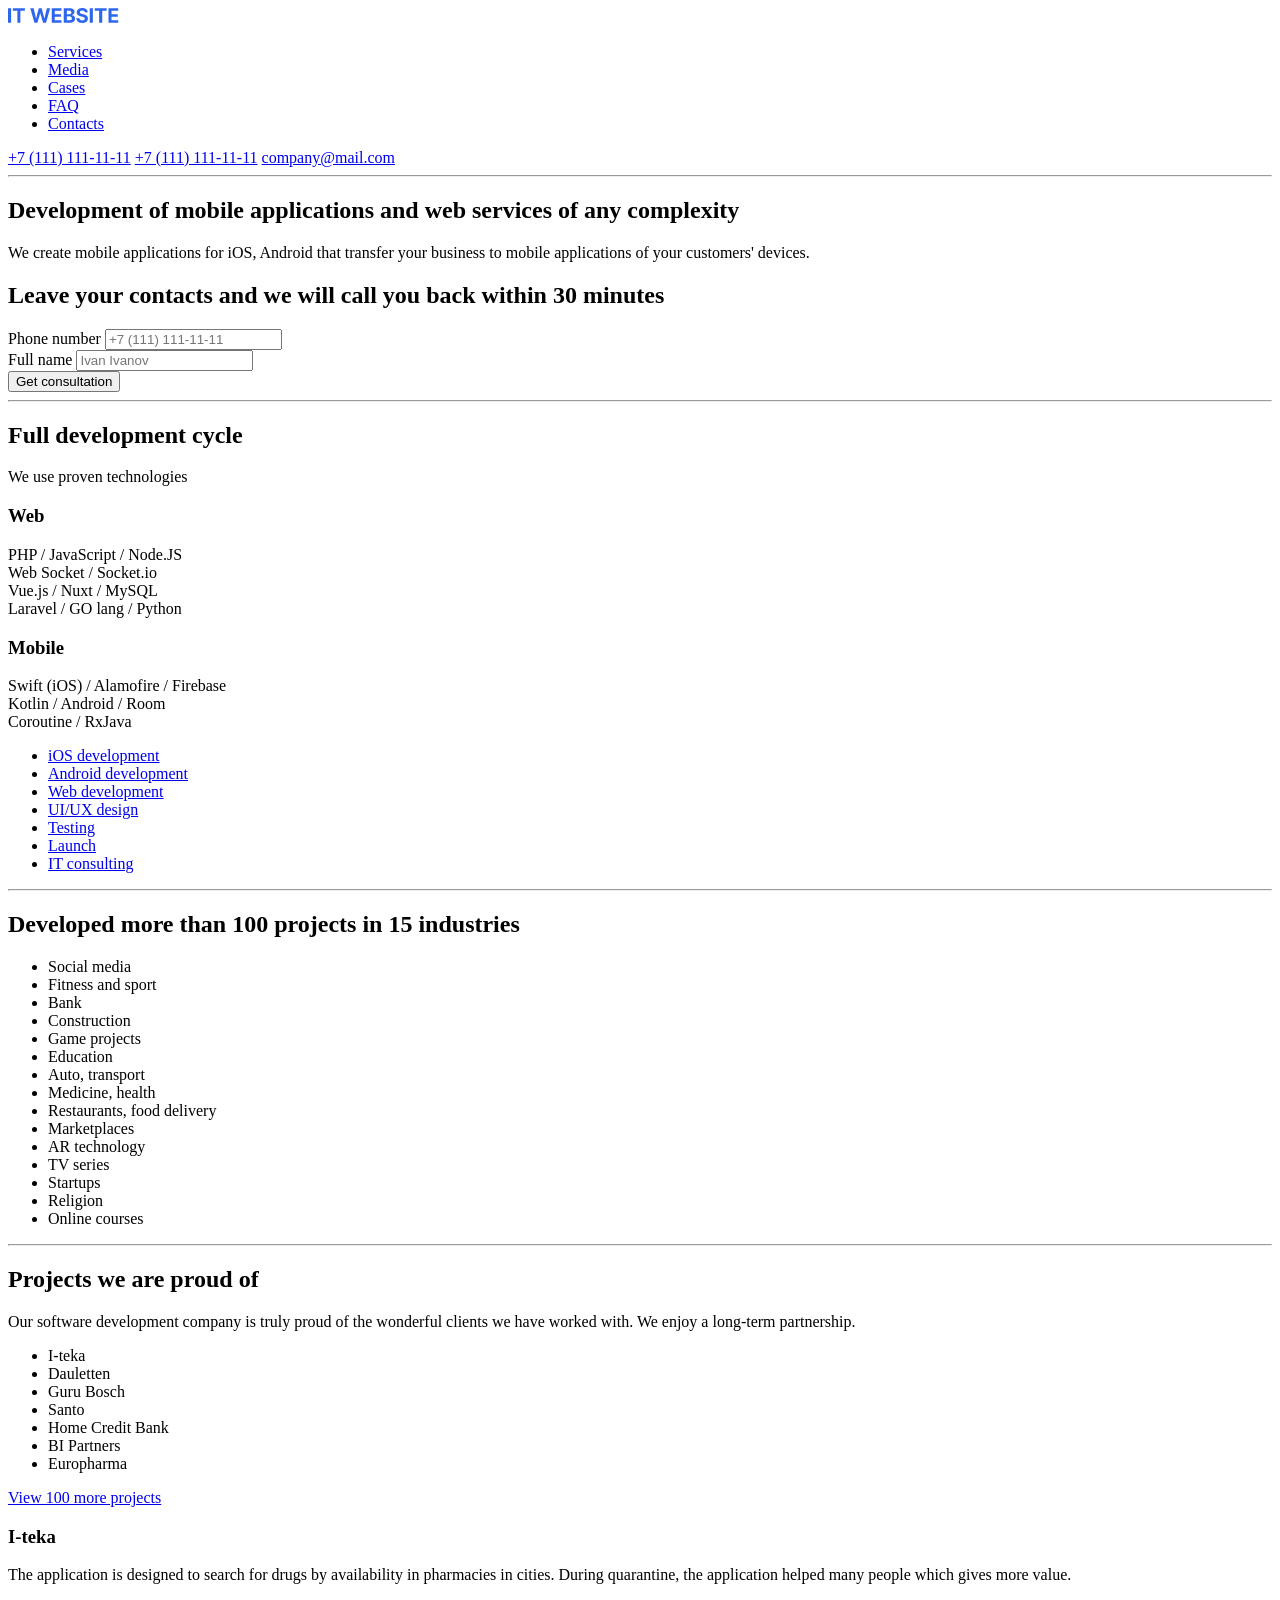
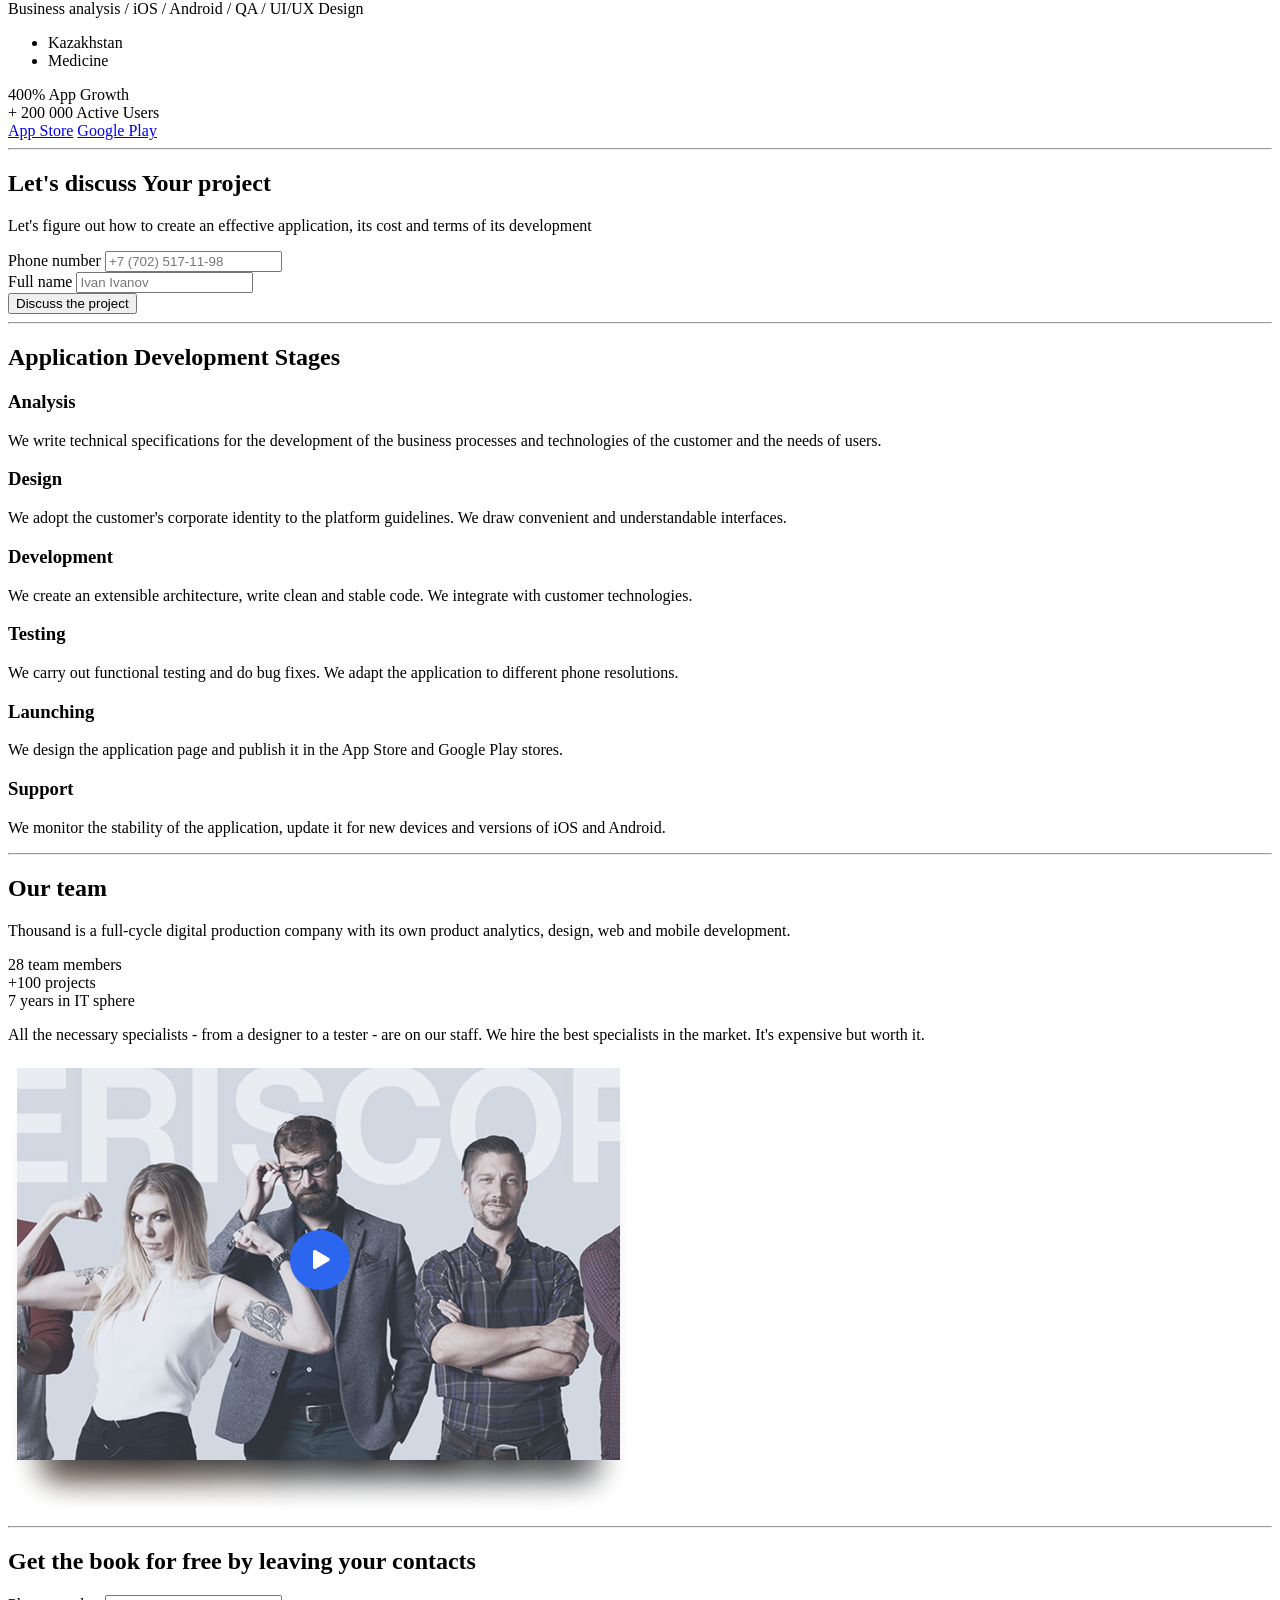
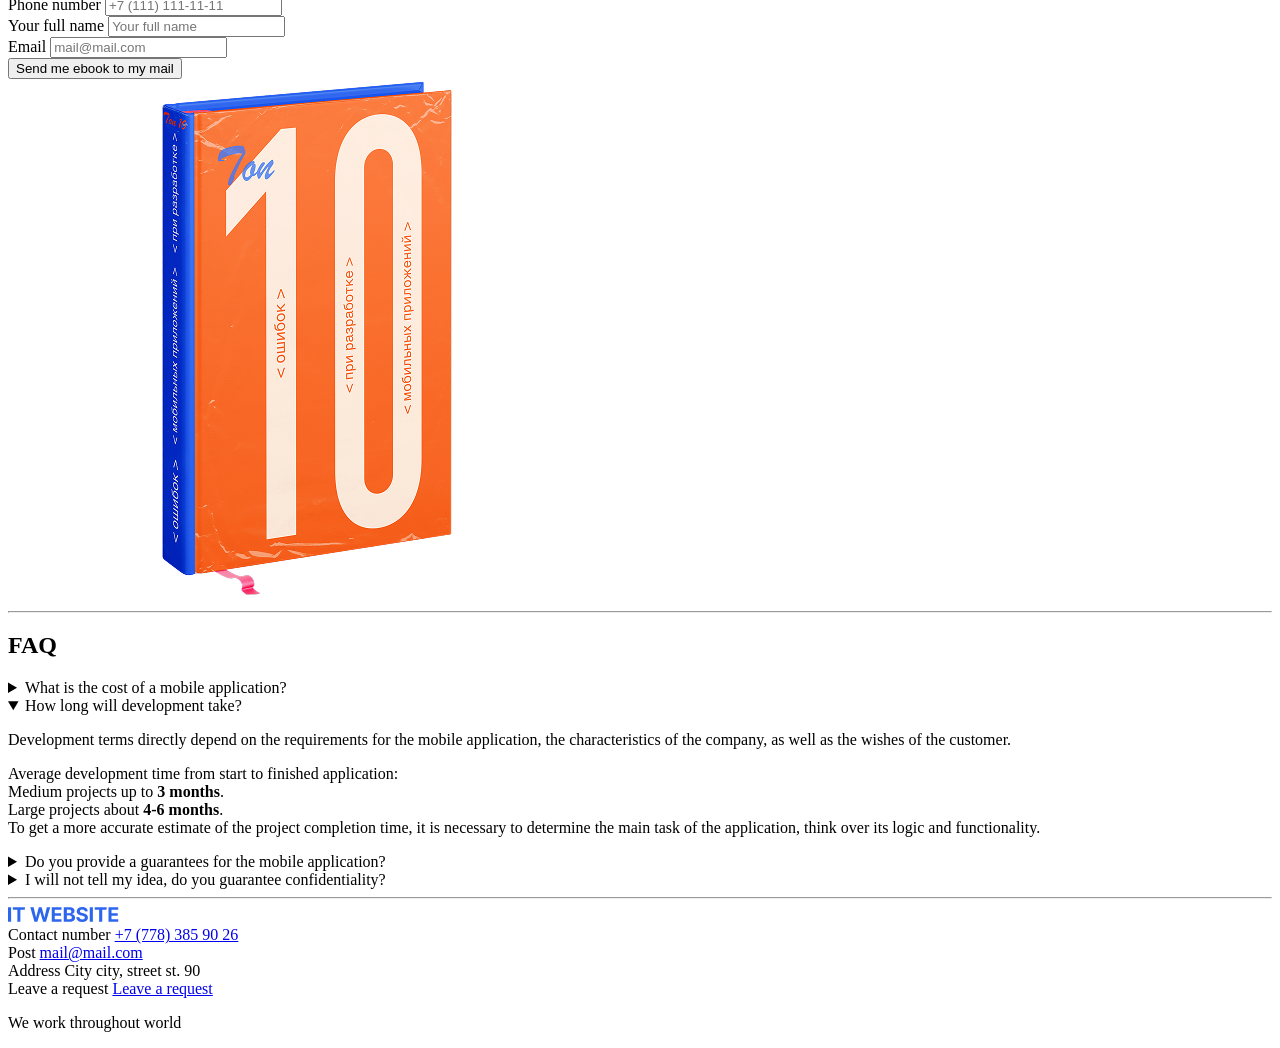
<file: blocks.html>
<!doctype html>
<html lang="ru">
<head>
    <meta charset="UTF-8">
    <meta name="viewport" content="width=device-width, initial-scale=1.0">
    <title>IT WEBSITE lab3</title>
</head>
<body>
      <header class="header">
        <a href="#" class="header-brand">
            <img src="src/assets/img/IT WEBSITE.png" alt="Логотип">
        </a>

        <nav class="main-nav">
            <ul class="nav-menu">
                <li class="nav-menu__item"><a href="#services">Services</a></li>
                <li class="nav-menu__item"><a href="#media">Media</a></li>
                <li class="nav-menu__item"><a href="#cases">Cases</a></li>
                <li class="nav-menu__item"><a href="#faq">FAQ</a></li>
                <li class="nav-menu__item"><a href="#contacts">Contacts</a></li>
            </ul>
        </nav>

        <div class="header-info">
            <a href="tel:+71111111111" class="info-phone">+7 (111) 111-11-11</a>
            <a href="tel:+71111111111" class="info-phone">+7 (111) 111-11-11</a>
            <a href="mailto:company@mail.com" class="info-email">company@mail.com</a>
        </div>
    </header>

    <hr>

    <main>
        <section class="intro" id="hero">
            <div class="intro-content">
                <h1 class="intro-heading">Development of mobile applications and web services of any complexity</h1>
                <p class="intro-description">We create mobile applications for iOS, Android that transfer your business to mobile applications of your customers' devices.</p>

                <div class="intro-form-box">
                    <h2 class="form-heading">Leave your contacts and we will call you back within 30 minutes</h2>
                    <form action="#" class="callback-form">
                        <div class="input-group">
                            <label for="intro-phone">Phone number</label>
                            <input type="tel" id="intro-phone" name="phone" placeholder="+7 (111) 111-11-11">
                        </div>
                        <div class="input-group">
                            <label for="intro-name">Full name</label>
                            <input type="text" id="intro-name" name="name" placeholder="Ivan Ivanov">
                        </div>
                        <button type="submit" class="btn btn-primary">Get consultation</button>
                    </form>
                </div>
            </div>
        </section>

        <hr>

        <section class="capabilities" id="services">
            <div class="capabilities-info">
                <h2 class="block-title">Full development cycle</h2>
                <p class="block-subtitle">We use proven technologies</p>

                <div class="tech-stack">
                    <article class="tech-group">
                        <h3>Web</h3>
                        <p class="tech-list">
                            PHP / JavaScript / Node.JS<br>
                            Web Socket / Socket.io<br>
                            Vue.js / Nuxt / MySQL<br>
                            Laravel / GO lang / Python
                        </p>
                    </article>

                    <article class="tech-group">
                        <h3>Mobile</h3>
                        <p class="tech-list">
                            Swift (iOS) / Alamofire / Firebase<br>
                            Kotlin / Android / Room<br>
                            Coroutine / RxJava
                        </p>
                    </article>
                </div>
            </div>

            <div class="capabilities-menu">
                <ul class="services-list">
                    <li><a href="#">iOS development</a></li>
                    <li><a href="#">Android development</a></li>
                    <li><a href="#">Web development</a></li>
                    <li><a href="#">UI/UX design</a></li>
                    <li><a href="#">Testing</a></li>
                    <li><a href="#">Launch</a></li>
                    <li><a href="#">IT consulting</a></li>
                </ul>
            </div>
        </section>

        <hr>

        <section class="domains">
            <h2 class="block-title">Developed more than 100 projects in 15 industries</h2>

            <div class="domains-wrapper">
                <ul class="domains-grid">
                    <li class="domain-item">Social media</li>
                    <li class="domain-item">Fitness and sport</li>
                    <li class="domain-item">Bank</li>
                    <li class="domain-item">Construction</li>
                    <li class="domain-item">Game projects</li>
                    <li class="domain-item">Education</li>
                    <li class="domain-item">Auto, transport</li>
                    <li class="domain-item">Medicine, health</li>
                    <li class="domain-item">Restaurants, food delivery</li>
                    <li class="domain-item">Marketplaces</li>
                    <li class="domain-item">AR technology</li>
                    <li class="domain-item">TV series</li>
                    <li class="domain-item">Startups</li>
                    <li class="domain-item">Religion</li>
                    <li class="domain-item">Online courses</li>
                </ul>
            </div>
        </section>

        <hr>

        <section class="portfolio" id="cases">
            <h2 class="block-title">Projects we are proud of</h2>
            <p class="block-subtitle">Our software development company is truly proud of the wonderful clients we have worked with. We enjoy a long-term partnership.</p>

            <nav class="portfolio-filters">
                <ul class="filters-list">
                    <li class="filter-btn">I-teka</li>
                    <li class="filter-btn">Dauletten</li>
                    <li class="filter-btn">Guru Bosch</li>
                    <li class="filter-btn">Santo</li>
                    <li class="filter-btn">Home Credit Bank</li>
                    <li class="filter-btn">BI Partners</li>
                    <li class="filter-btn">Europharma</li>
                </ul>

                <a href="#" class="btn btn-primary">View 100 more projects</a>    
            </nav>

            <article class="project-card">
                <div class="project-details">
                    <h3 class="project-name">I-teka</h3>
                    <p class="project-desc">The application is designed to search for drugs by availability in pharmacies in cities. During quarantine, the application helped many people which gives more value.</p>
                    <p class="project-services">Business analysis / iOS / Android / QA / UI/UX Design</p>

                    <ul class="project-meta">
                        <li>Kazakhstan</li>
                        <li>Medicine</li>
                    </ul>

                    <div class="project-metrics">
                        <div class="metric">
                            <span class="metric-value">400%</span>
                            <span class="metric-name">App Growth</span>
                        </div>
                        <div class="metric">
                            <span class="metric-value">+ 200 000</span>
                            <span class="metric-name">Active Users</span>
                        </div>
                    </div>

                    <div class="project-links">
                        <a href="#" class="store-badge">App Store</a>
                        <a href="#" class="store-badge">Google Play</a>
                    </div>
                </div>
            </article>
        </section>

        <hr>

        <section class="consultation">
            <div class="consultation-text">
                <h2 class="consultation-heading">Let's discuss Your project</h2>
                <p class="consultation-desc">Let's figure out how to create an effective application, its cost and terms of its development</p>
            </div>

            <div class="consultation-form-wrapper">
                <form action="#" class="callback-form callback-form--light">
                    <div class="input-group">
                        <label for="consult-phone">Phone number</label>
                        <input type="tel" id="consult-phone" name="phone" placeholder="+7 (702) 517-11-98">
                    </div>
                    <div class="input-group">
                        <label for="consult-name">Full name</label>
                        <input type="text" id="consult-name" name="name" placeholder="Ivan Ivanov">
                    </div>
                    <button type="submit" class="btn btn-accent">Discuss the project</button>
                </form>
            </div>
        </section>

        <hr>

        <section class="process">
            <h2 class="block-title">Application Development Stages</h2>

            <div class="process-grid">
                <article class="process-step">
                    <h3>Analysis</h3>
                    <p>We write technical specifications for the development of the business processes and technologies of the customer and the needs of users.</p>
                </article>
                <article class="process-step">
                    <h3>Design</h3>
                    <p>We adopt the customer's corporate identity to the platform guidelines. We draw convenient and understandable interfaces.</p>
                </article>
                <article class="process-step">
                    <h3>Development</h3>
                    <p>We create an extensible architecture, write clean and stable code. We integrate with customer technologies.</p>
                </article>
                <article class="process-step">
                    <h3>Testing</h3>
                    <p>We carry out functional testing and do bug fixes. We adapt the application to different phone resolutions.</p>
                </article>
                <article class="process-step">
                    <h3>Launching</h3>
                    <p>We design the application page and publish it in the App Store and Google Play stores.</p>
                </article>
                <article class="process-step">
                    <h3>Support</h3>
                    <p>We monitor the stability of the application, update it for new devices and versions of iOS and Android.</p>
                </article>
            </div>
        </section>

        <hr>

        <section class="about-team">
            <div class="team-info">
                <h2 class="block-title">Our team</h2>
                <p class="block-subtitle">Thousand is a full-cycle digital production company with its own product analytics, design, web and mobile development.</p>

                <div class="team-metrics">
                    <div class="metric">
                        <span class="metric-value">28</span>
                        <span class="metric-name">team members</span>
                    </div>
                    <div class="metric">
                        <span class="metric-value">+100</span>
                        <span class="metric-name">projects</span>
                    </div>
                    <div class="metric">
                        <span class="metric-value">7 years</span>
                        <span class="metric-name">in IT sphere</span>
                    </div>
                </div>

                <p class="team-text">All the necessary specialists - from a designer to a tester - are on our staff. We hire the best specialists in the market. It's expensive but worth it.</p>
            </div>

            <div class="team-media">
                <img src="src/assets/img/team.png" alt="Фото команды">
            </div>
        </section>

        <hr>

        <section class="lead-magnet">
            <div class="lead-content">
                <h2 class="lead-heading">Get the book for free by leaving your contacts</h2>

                <form action="#" class="callback-form callback-form--light">
                    <div class="input-group">
                        <label for="lead-phone">Phone number</label>
                        <input type="tel" id="lead-phone" name="phone" placeholder="+7 (111) 111-11-11">
                    </div>
                    <div class="input-group">
                        <label for="lead-name">Your full name</label>
                        <input type="text" id="lead-name" name="name" placeholder="Your full name">
                    </div>
                    <div class="input-group">
                        <label for="lead-email">Email</label>
                        <input type="email" id="lead-email" name="email" placeholder="mail@mail.com">
                    </div>
                    <button type="submit" class="btn btn-primary">Send me ebook to my mail</button>
                </form>
            </div>

            <div class="lead-media">
                <img src="src/assets/img/book.png" alt="Обложка книги">
            </div>
        </section>

        <hr>

        <section class="questions" id="faq">
            <h2 class="block-title">FAQ</h2>

            <div class="faq-wrapper">

                <details class="accordion-item">
                    <summary class="accordion-trigger">What is the cost of a mobile application?</summary>
                    <p class="accordion-content">Информация уточняется.</p>
                </details>

                <details class="accordion-item" open> 
                    <summary class="accordion-trigger">How long will development take?</summary>
                    <div class="accordion-content">
                        <p>Development terms directly depend on the requirements for the mobile application, the characteristics of the company, as well as the wishes of the customer.</p>
                        <p>
                            Average development time from start to finished application:<br>
                            Medium projects up to <strong>3 months</strong>.<br>
                            Large projects about <strong>4-6 months</strong>.<br>
                            To get a more accurate estimate of the project completion time, it is necessary to determine the main task of the application, think over its logic and functionality.
                        </p>
                    </div>
                </details>

                <details class="accordion-item">
                    <summary class="accordion-trigger">Do you provide a guarantees for the mobile application?</summary>
                    <p class="accordion-content">Информация уточняется.</p>
                </details>

                <details class="accordion-item">
                    <summary class="accordion-trigger">I will not tell my idea, do you guarantee confidentiality?</summary>
                    <p class="accordion-content">Информация уточняется.</p>
                </details>

            </div>
        </section>

    </main>

    <hr>

    <footer class="footer" id="contacts">
        <div class="footer-brand">
            <img src="src/assets/img/IT WEBSITE.png" alt="Логотип IT WEBSITE">
        </div>

        <div class="footer-info">
            <div class="footer-detail">
                <span class="detail-label">Contact number</span>
                <a href="tel:+77783659026" class="detail-value">+7 (778) 385 90 26</a>
            </div>
            <div class="footer-detail">
                <span class="detail-label">Post</span>
                <a href="mailto:mail@mail.com" class="detail-value">mail@mail.com</a>
            </div>
            <div class="footer-detail">
                <span class="detail-label">Address</span>
                <span class="detail-value">City city, street st. 90</span>
            </div>
            <div class="footer-detail">
                <span class="detail-label">Leave a request</span>
                <a href="#" class="detail-value">Leave a request</a>
            </div>
        </div>

        <p class="footer-legal">We work throughout world</p>
    </footer>

</body>
</html>
</file>
